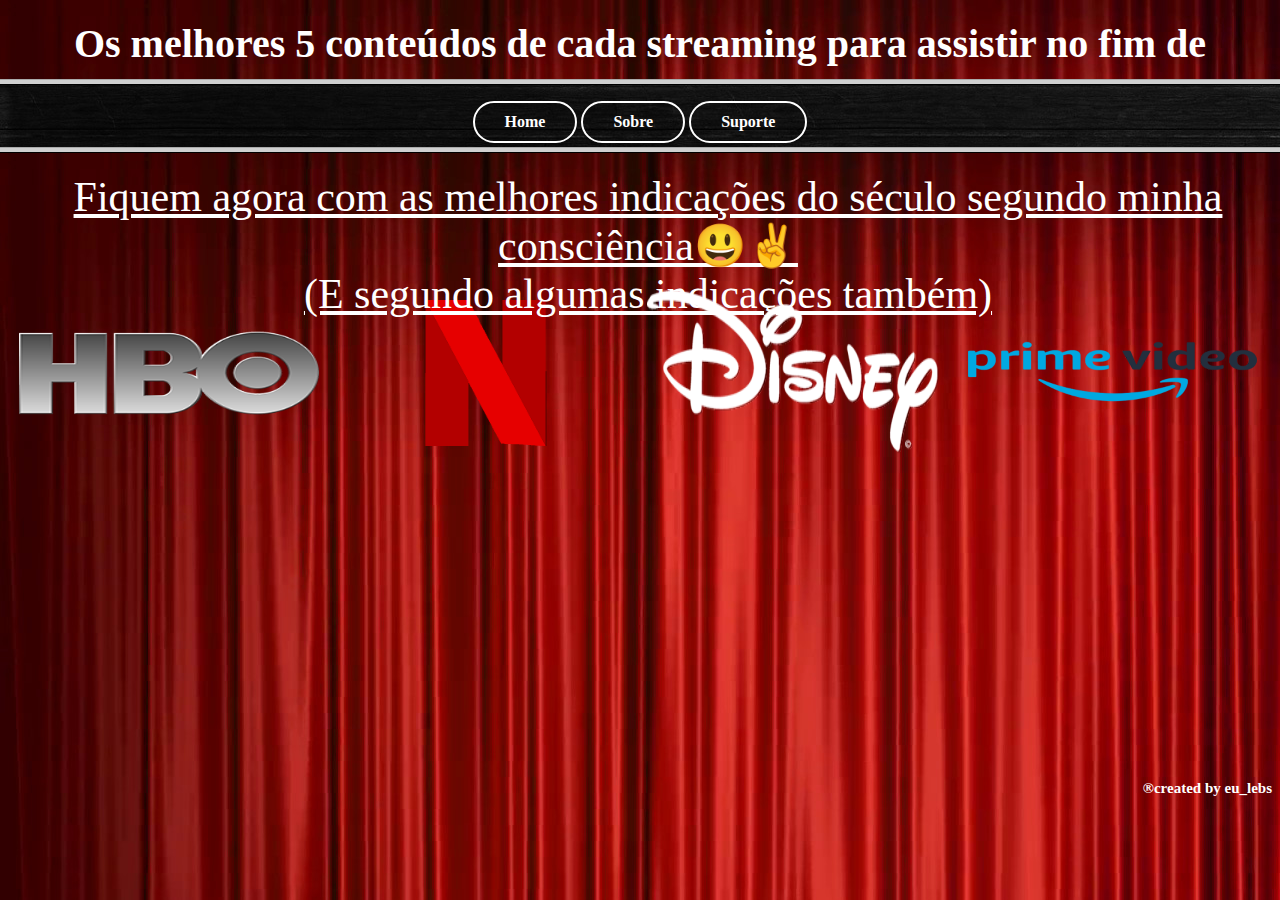
<file: Index.html>
<!DOCTYPE html>
<html lang="pt-br">
<head>
	<meta charset="utf-8">
	<title>Títulos</title>
</head>
<frameset rows="9%,7%,*" frameborder="1">
	<frame src="título.html" scrolling="no">
	<frame src="menuv.html" scrolling="no">
	<frameset cols="80%">
		<frame src="corpo.html" name="CORPO1"> 
	</frameset>
</frameset>
</html>
</file>
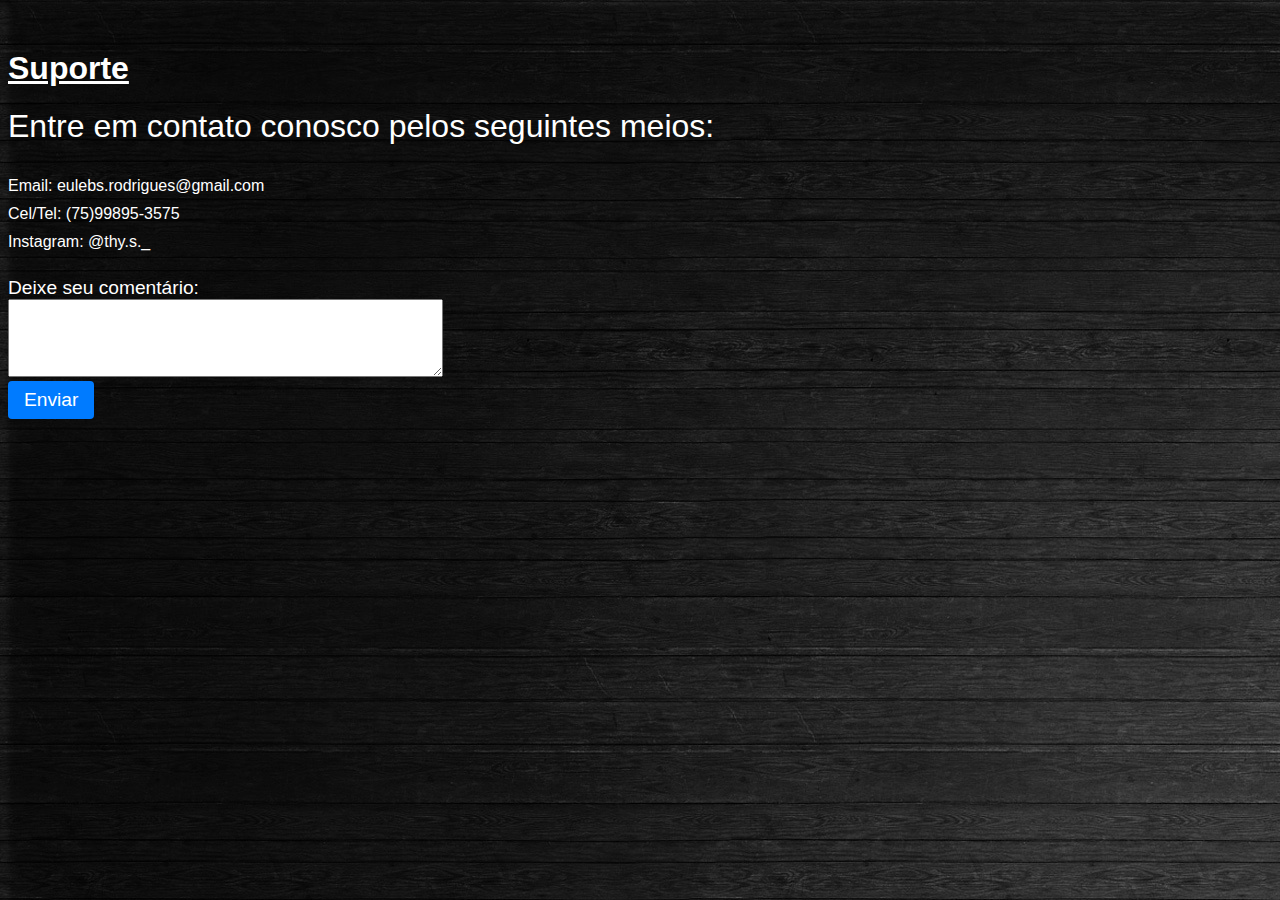
<file: Contatos.html>
<!DOCTYPE html>
<html>
<head>
	<meta charset="UTF-8">
	<title>Contatos</title>
    <link rel="stylesheet" href="Style03.css">

</head>
<body>
	<h1>Suporte</h1>
	<p>Entre em contato conosco pelos seguintes meios:</p>
	<ul>
		<li><a href="mailto:eulebs.rodrigues@gmail.com">Email: eulebs.rodrigues@gmail.com</a></li>
		<li><a href="tel:+5575998953575">Cel/Tel: (75)99895-3575</a></li>
		<li><a href="https://www.instagram.com/">Instagram: @thy.s._</a></li>
    </ul>
	<form>
		<label id="comment-label" for="comment" style="color: white; font-size: 1.2rem; margin-bottom: 0.5rem;">Deixe seu comentário:</label><br>
		<textarea id="comment" name="comment" rows="4" cols="50" style="padding: 0.5rem;"></textarea><br>
		<button type="submit" onclick="enviarComentario()" style="background-color: #007bff; color: white; border: none; padding: 0.5rem 1rem; font-size: 1.2rem; border-radius: 0.25rem;">Enviar</button>
	</form>
</body>
</html>
</file>
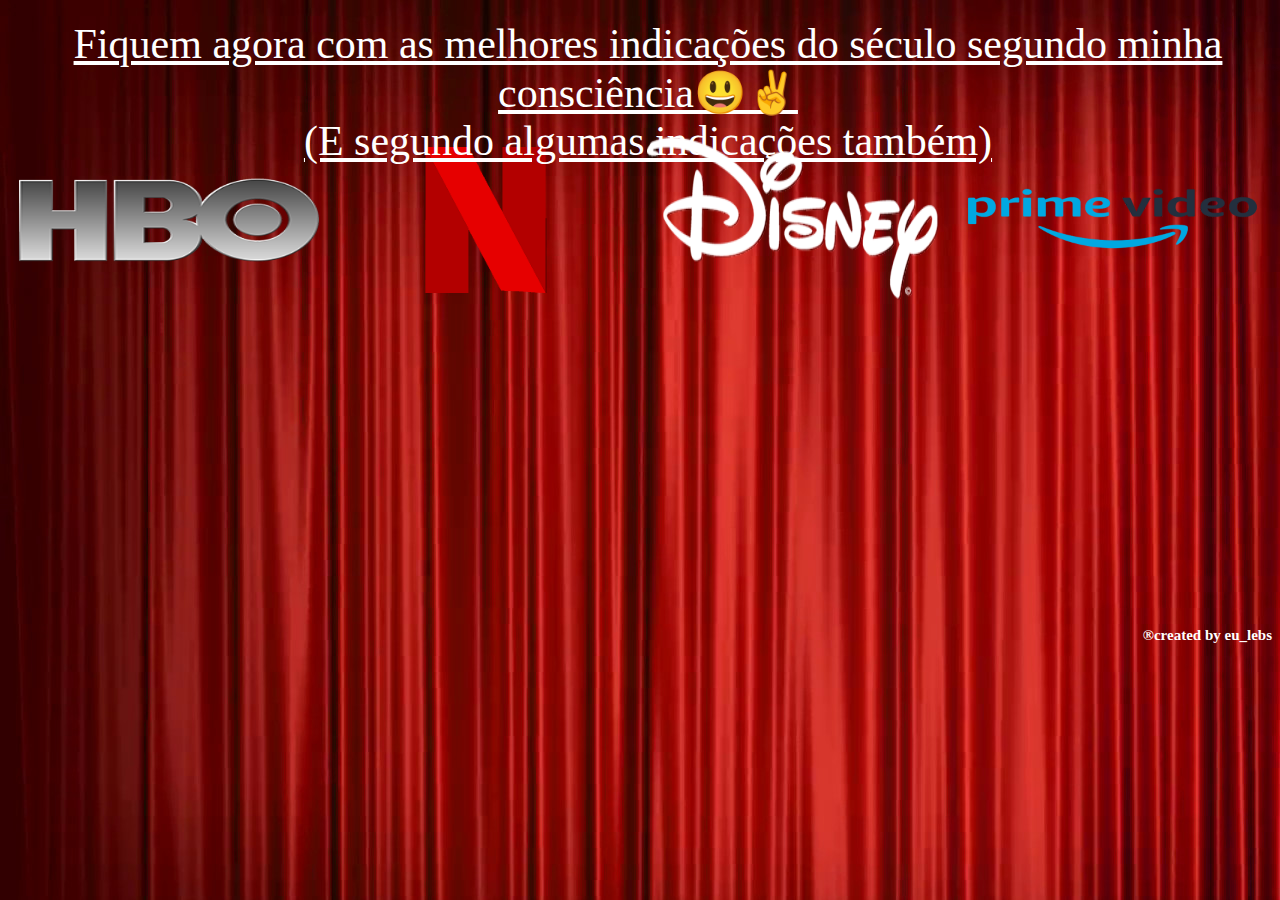
<file: corpo.html>
<!DOCTYPE html>
<html>
<head>
    <meta charset="utf-8">
    <title>Corpo</title>
    <link rel="stylesheet" href="Style02.css">
</head>
<body style="background-image: url(fundo2.jpg);">
    <div class="texto">
    Fiquem agora com as melhores indicações do século segundo minha consciência😃✌
        <br>(E segundo algumas indicações também)    
    </div>
    <div class="container-imagem">
        <a href="pg01.html"><img src="hbo+.png" alt="HBO+"></a>
        <a href="pg02.html"><img src="netlix.png" alt="Netflix"></a>
        <a href="pg03.html"><img src="disney.png" alt="Disney+"></a>
        <a href="pg04.html"><img src="Prime Video.png" alt="Prime Video"></a>          
    </div>
    <h3>®created by eu_lebs</h3>
</body>
</html>
</file>
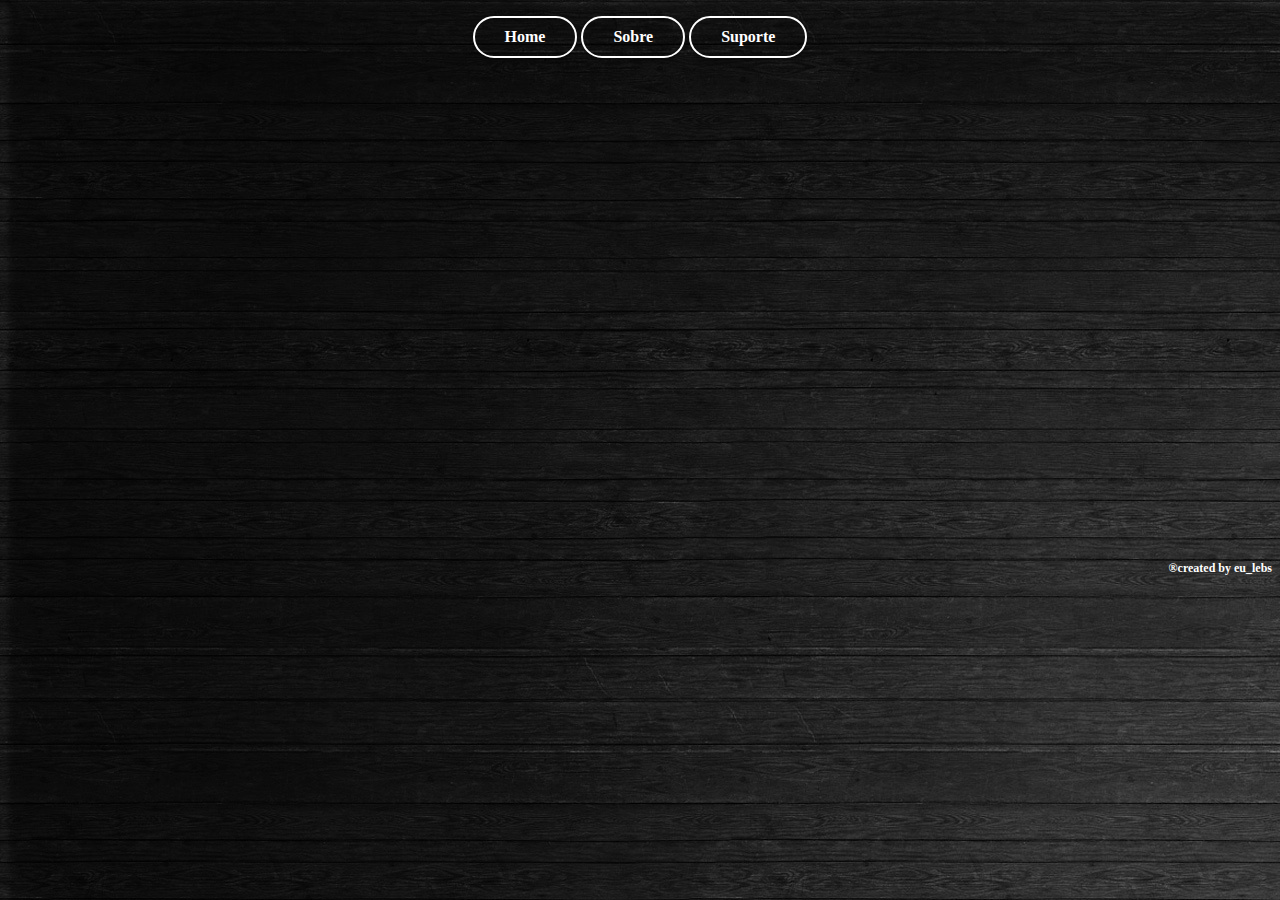
<file: menuv.html>
<!DOCTYPE html>
<html>
  <head>
    <meta charset="utf-8">
    <title>Página Links (2)</title>
    <link rel="stylesheet" href="Style01.css">
  </head>
  <body>
    <nav>
      <center><p class="barNav">
        <a class="menu-btn" href="corpo.html" target="CORPO1">Home</a>
        <a class="menu-btn" href="Sobre.html" target="CORPO1">Sobre</a>
        <a class="menu-btn" href="Contatos.html" target="CORPO1">Suporte</a>      
      <h3>®created by eu_lebs</h3>
      </p>
    </nav>
  </body>
</html>
</file>
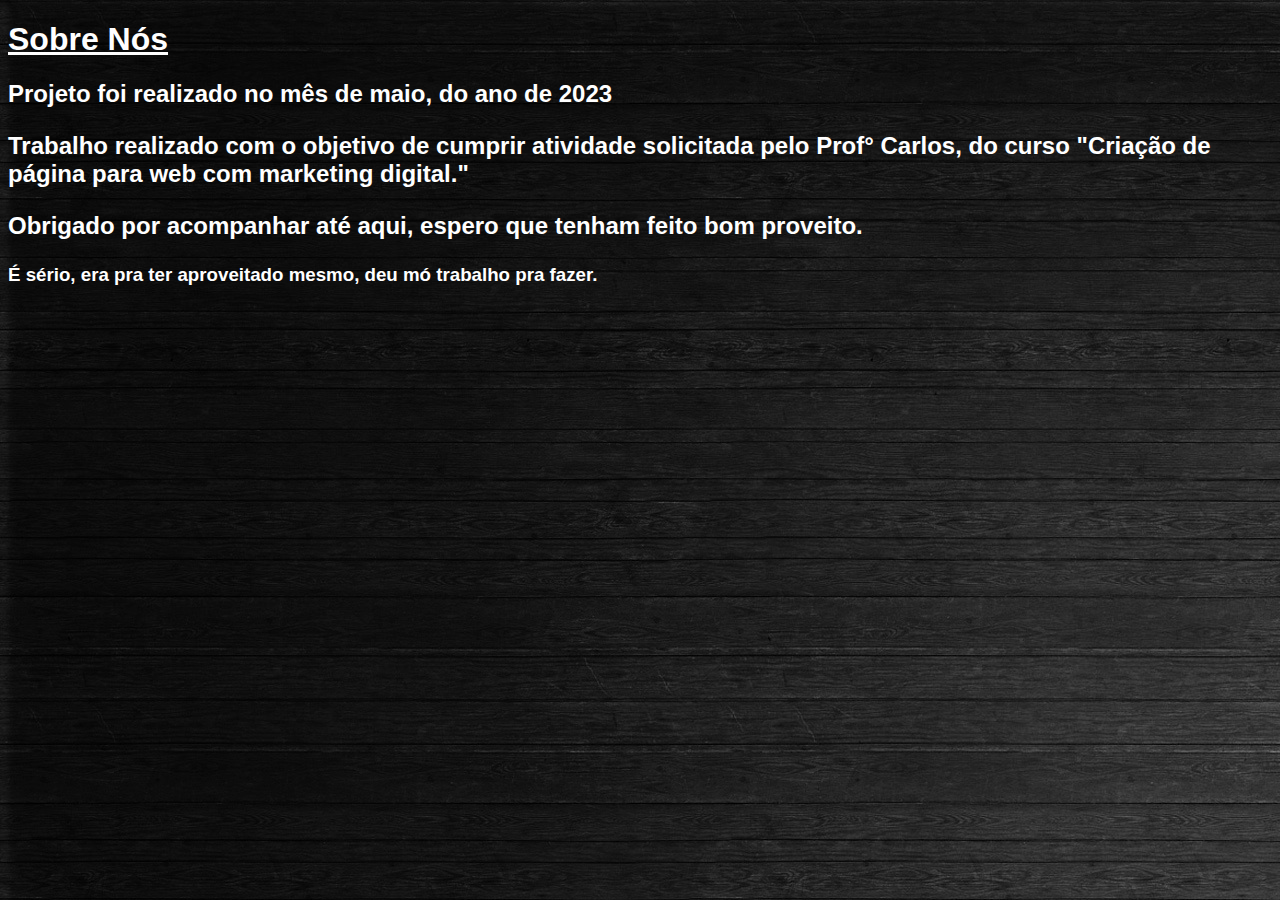
<file: Sobre.html>
<!DOCTYPE html>
<html>
<head>
    <meta charset="utf-8">
    <title>Sobre Nós</title>
    <style>
        body {
            font-family: Arial, sans-serif;
            background-image: url(fundo4.jpg);
            color: white;
        }

        .container {
            text-align: left;
        }
    </style>
</head>
<body>
    <div class="container">
        <u><h1>Sobre Nós</h1></u>
        <p><h2>Projeto foi realizado no mês de maio, do ano de 2023</p>
        <p>Trabalho realizado com o objetivo de cumprir atividade solicitada pelo Prof° Carlos, do curso "Criação de página para web com marketing digital."</p>
        <p>Obrigado por acompanhar até aqui, espero que tenham feito bom proveito.<h/2></p>
        <p><h3>É sério, era pra ter aproveitado mesmo, deu mó trabalho pra fazer.</h3></p>
    </div>
</body>
</html>
</file>
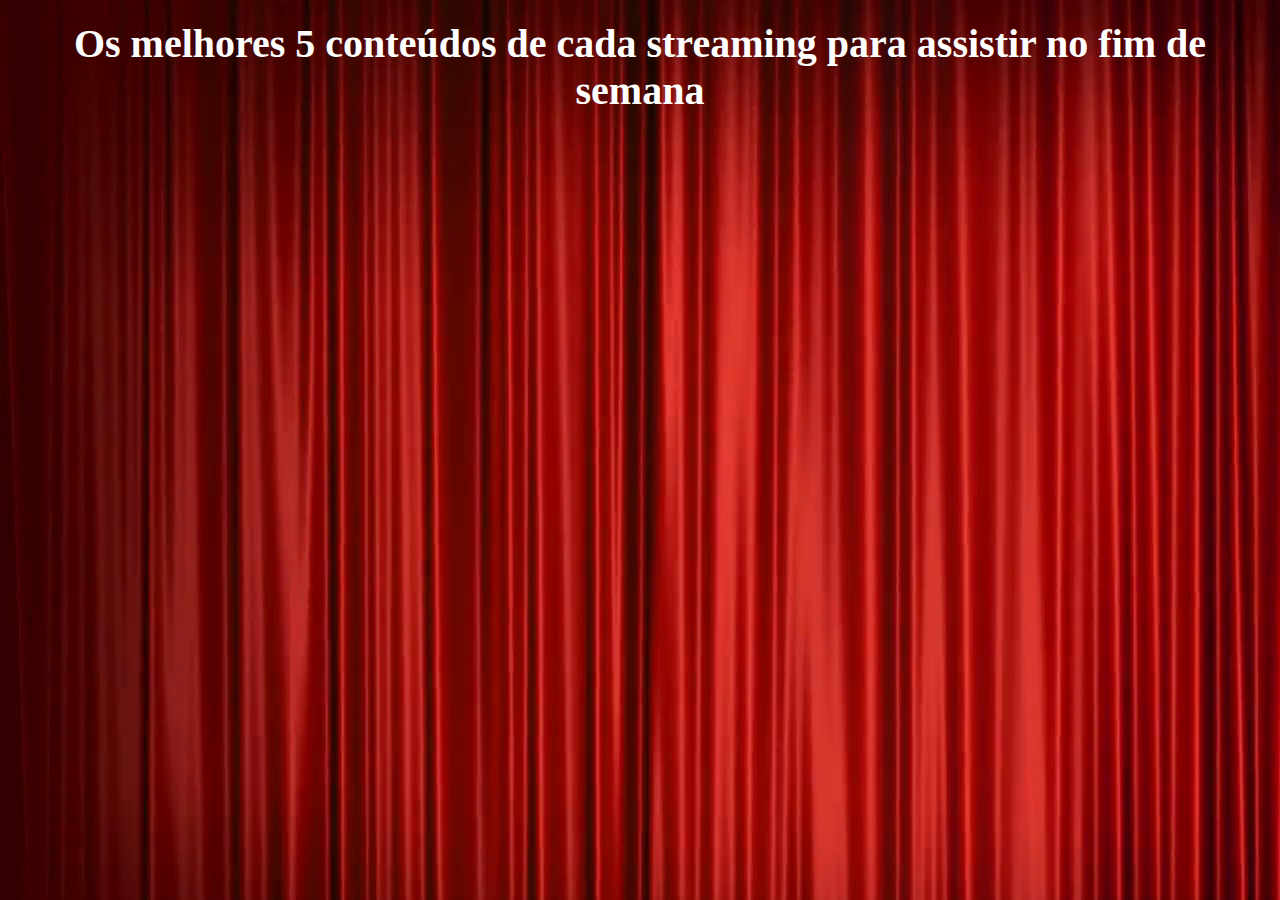
<file: título.html>
<!DOCTYPE html>
<html>
<head>
	<meta charset="utf-8">
	<title>Docs</title>
	<style>
		.title {
			text-align: center;
			margin-top: 20px;
            font-family: Copperplate Gothic;
            font-size: 40px;
            color: white;
		}

	</style>
</head>

<body style="background-image: url(fundo2.jpg);">
	<h1 class="title">Os melhores 5 conteúdos de cada streaming para assistir no fim de semana</h1>
</body>
</html>
</file>
<file: Style03.css>
body {
    font-family: Arial, sans-serif;
    background-image: url(fundo4.jpg);
}
h1 {
    text-align: left;
    margin-top: 50px;
    color: #ffffff;
    text-decoration: underline;
}
p {
    text-align: left;
    margin-top: 20px;
    font-size: 32px;
    color: #ffffff;
}
ul {
    list-style-type: none;
    padding: 0;
    display: table;
}

li {
    margin-bottom: 10px;
    text-align: left;
    color: #ffffff;
    text-decoration: none;
}

a {
    color: #ffffff;
    text-decoration: none;
}

a:hover {
    text-decoration: underline;
}
</file>
<file: Style02.css>
.container-imagem img {
    width: 300px;
    height: 200px;
    margin: 3px;
    margin-top: 40px;
}

.container-imagem {
    display: flex;
    justify-content: space-evenly;
    margin-top: 80px;

}

.texto {
    position: absolute;
    top: 20px;
    color: rgb(255, 255, 255);
    font-size: 42px;
    font-family: 'Copperplate Gothic';
    text-align: center;
    text-decoration: underline;
    width: 100%;
}

h3 {
    text-align: right;
    color: white;
    font-family:'Times New Roman';
    font-size: 15px;
    margin-top: 300px;
  }
</file>
<file: Style01.css>
body {
  background-image: url(fundo4.jpg);
}

h3 {
  text-align: right;
  color: white;
  font-family: 'Times New Roman';
  font-size: 12px;
  margin-top: 500px;
}

.barNav a.menu-btn {
  background-color: transparent;
  color: rgb(255, 255, 255);
  border: 2px solid rgb(255, 255, 255);
  border-radius: 30px;
  padding: 10px 30px;
  text-align: center;
  text-decoration: none;
  display: inline-flex;
  align-items: center;
  justify-content: center;
  font-size: 16px;
  font-weight: bold;
  margin-bottom: 3px;
  box-shadow: 0 3px 3px rgba(0, 0, 0, 0.2);
  cursor: pointer;
  transition: background-color 0.3s ease-in-out;
}

.barNav a.menu-btn:hover {
  color: #fff;
}

.barNav a.menu-btn:nth-child(1):hover {
  background-color: #000080;
}

.barNav a.menu-btn:nth-child(2):hover {
  background-color: #000080;
}

.barNav a.menu-btn:nth-child(3):hover {
  background-color: #000080;
}
</file>
